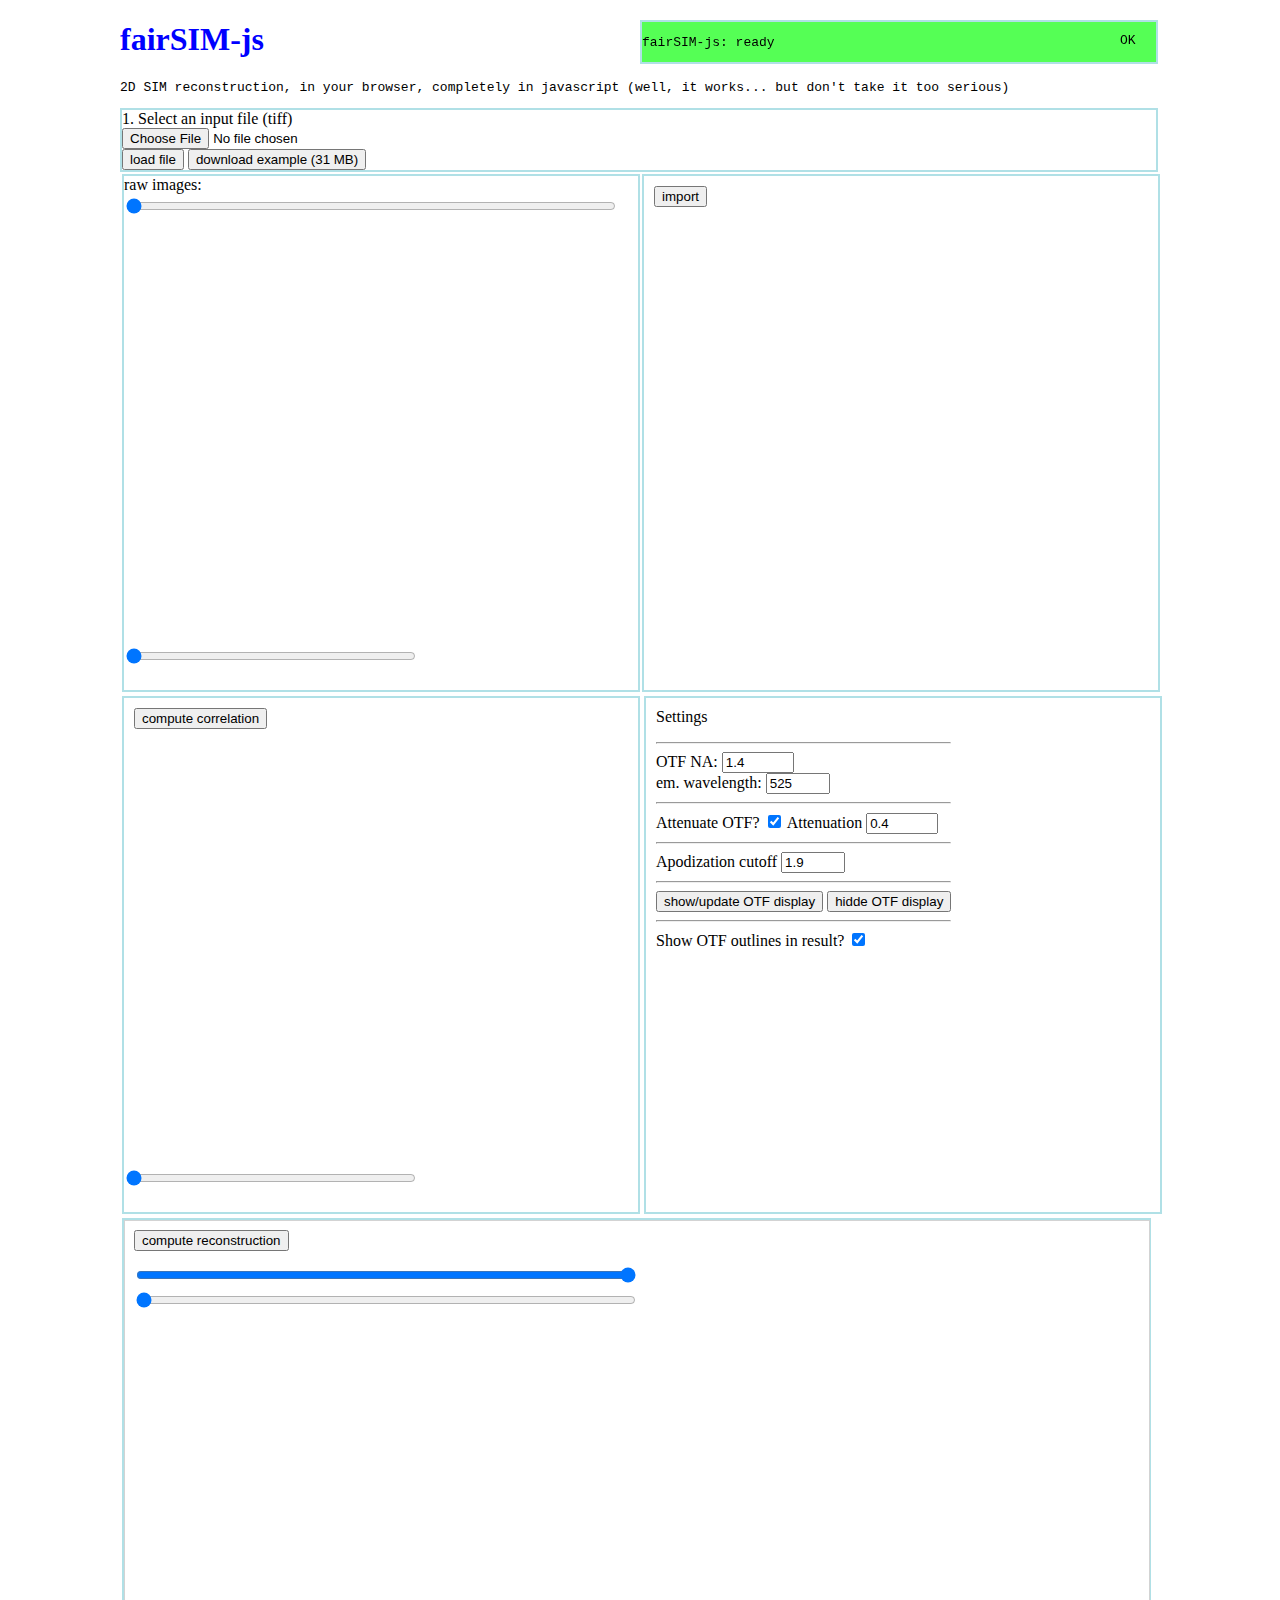
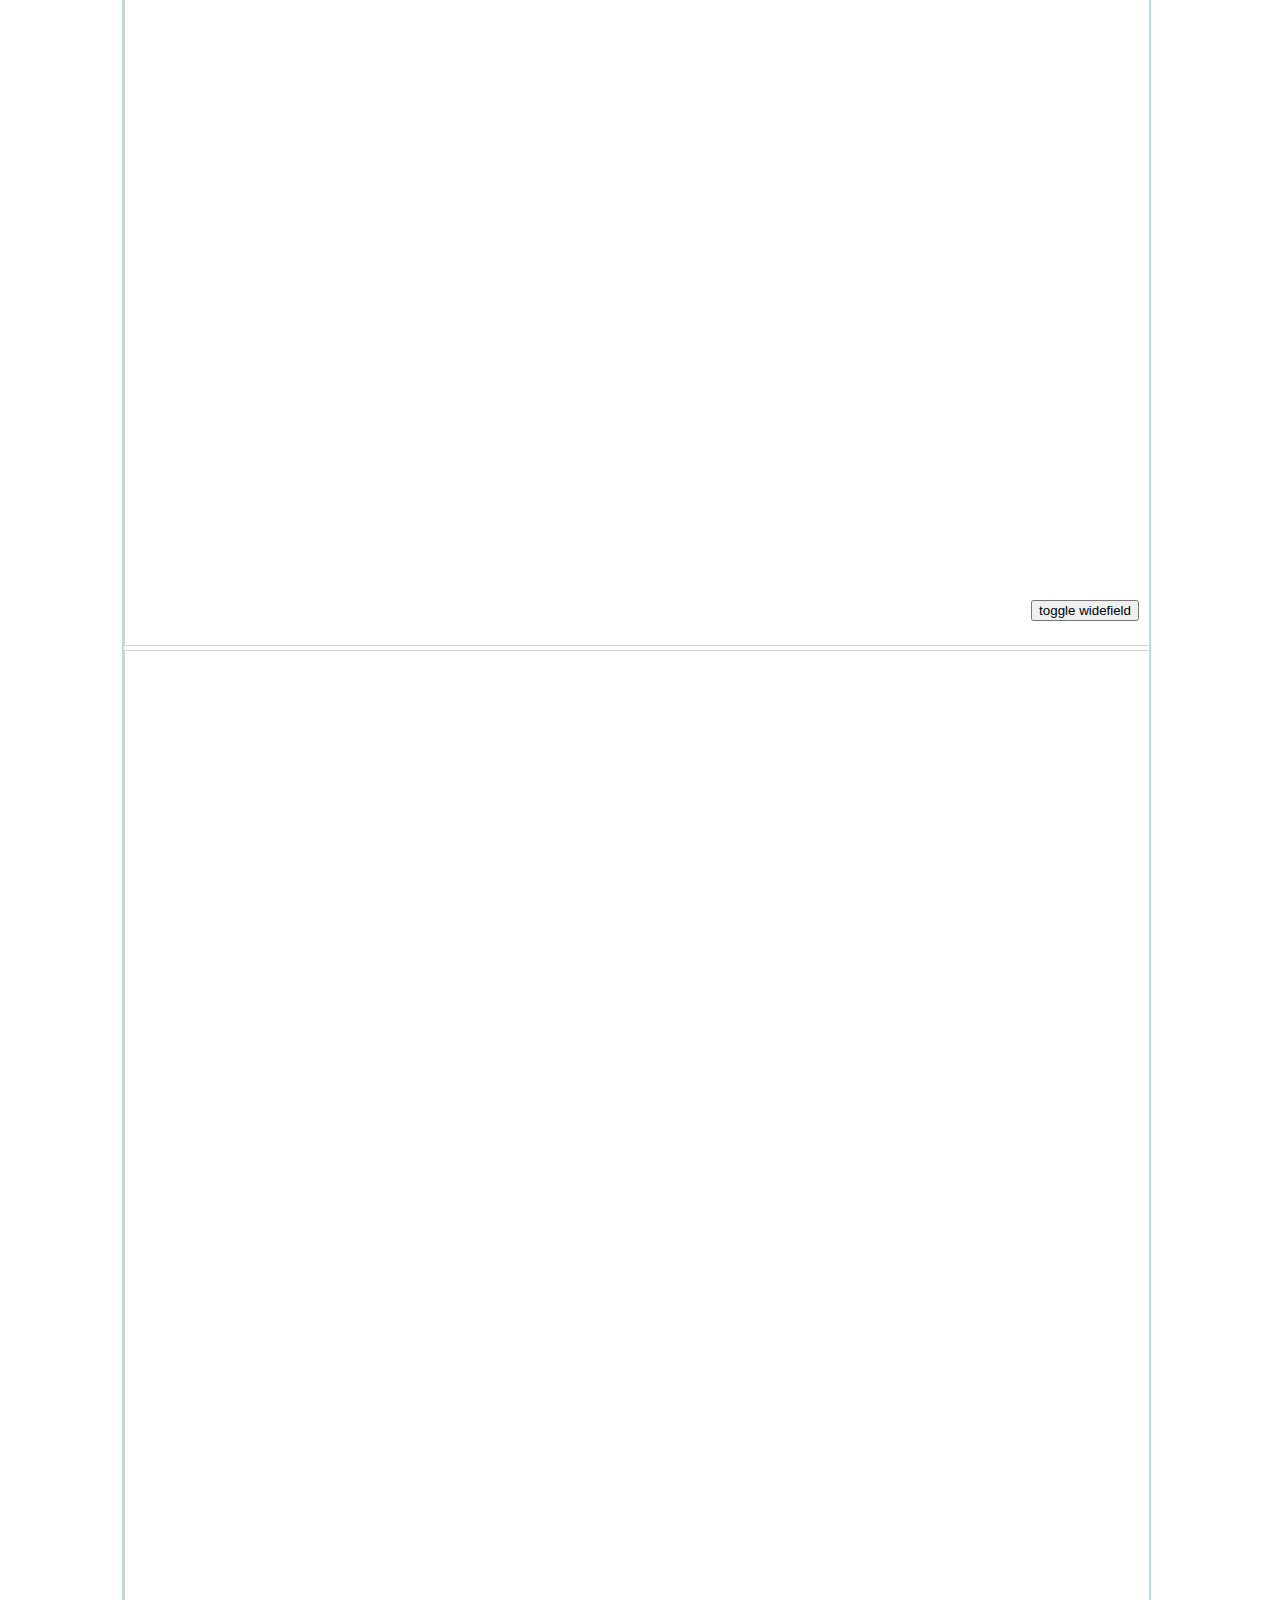
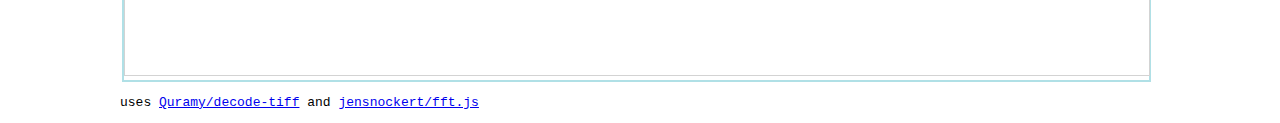
<file: index.html>
<!DOCTYPE html>
<html>
<head>
<meta charset="UTF-8"> 

<link rel="stylesheet" type="text/css" href="./style.css" />

<!-- to hande TIFF files -->
<script src="./fileLoader.js" ></script>
<script src="./tiff-decoder.js" ></script>

<script src="./fft-runner.js"></script>
<script src="./Vec2dCplx.js"></script>

<!-- to run the actual reconstruction -->
<script src="./simController.js" ></script>


<title>fairSIM-js</title>
</head>

<body>

<div id=maindiv />

<div>
<h1>fairSIM-js</h1>
<pre>2D SIM reconstruction, in your browser, completely in javascript (well, it works... but don't take it too serious)</pre>
</div>

<div id="fileLoader">
1. Select an input file (tiff)<br />
<input type="file" id="file" /><br />
<button onclick="startRead()">load file</button>
<button onclick="downloadExample()">download example (31 MB)</button>
<!-- <div id="status">0%</div> -->
</div>

<div id="image-raw">
raw images:<br/>
<canvas id="rawCanvas" width="512" height="512"></canvas><br />
<input id="zSlider"  value="0" min="0" max="1" step="1" type="range" oninput="setImage(this.value)" >
<input id="sSlider"  value="0" min="0" max="1" step="1" type="range" oninput="setImage(zSlider.value)" >
</input>
</div>

<div id="image-fft">
<canvas id="fftCanvas" width="512" height="512"></canvas><br />
<button id="runInputButton" onclick="importImages()">import</button>
</div>

<div id="image-corr">
<canvas id="corrCanvas" width="512" height="512"></canvas><br />
<button id="runCorrButton" onclick="computeCorrImages()">compute correlation</button>
<!-- <button id="setCorrButton" onclick="setFixedParameters()">set default</button> -->
<input id="corrSlider"  value="0" min="0" max="5" step="1" type="range" 
    oninput="updateCorrelationImageDisplay()" >
</div>

<div id="image-control">
<div id="image-control-content"
<p>Settings</p>
<hr />
<label for="inp_otfna">OTF NA: </label>
<input id="inp_otfna" type="number" value="1.4" min="0.4" max="1.7" step="0.05" 
    oninput="updateOtfValues()"/>
<br />
<label for="inp_emwl">em. wavelength: </label>
<input id="inp_emwl" type="number" value="525" min="400" max="680" step="5" 
    oninput="updateOtfValues()"/>
<br />
<hr />
<label class="switch" for="inp_attOnOff">Attenuate OTF?</label>
<input id="inp_attOnOff" type="checkbox" checked="true"
    onchange="updateOtfValues()"/>
<label for="inp_attval">Attenuation </label>
<input id="inp_attval" type="number" value="0.4" min="0.05" max="0.9" step="0.05" 
    oninput="updateOtfValues()"/>
<br />
<hr />
<label for="inp_apoval">Apodization cutoff </label>
<input id="inp_apoval" type="number" value="1.9" min=".9" max="2.2" step=".1" 
    oninput="updateOtfValues()"/>
<br />
<hr />
<button id="updateOtfButton" onclick="toggleOtfImage(true)">show/update OTF display</button>
<button id="hideOtfButton" onclick="toggleOtfImage(false)">hidde OTF display</button>
<hr />
<label class="switch" for="inp_showOtfOutline">Show OTF outlines in result?</label>
<input id="inp_showOtfOutline" type="checkbox" checked="false" onchange="updateResultImageDisplay();" />

</div>
</div>



<div id="image-result">
<input id="resMaxSlider"  value="100" min="0" max="100" step="1" type="range" 
oninput="updateResultImageDisplay()" >
<input id="resMinSlider"  value="-1" min="-1" max="100" step="1" type="range" 
oninput="updateResultImageDisplay()" >
<canvas id="resultCanvas" width="1024" height="1024"></canvas><br />
<canvas id="resultCanvasFFT" width="1024" height="1024"></canvas><br />
<button id="runResultButton" onclick="computeReconstruction()">compute reconstruction</button>
<!-- <input id="corrSlider"  value="0" min="0" max="5" step="1" type="range" oninput="updateCorrelationImage(this.value)" > -->
<button id="switchWidefieldButton" 
onclick="showWidefield=!showWidefield; updateResultImageDisplay();">toggle widefield</button>
</div>



<div id="fairsimlogger">
<pre>JavaScript not loaded</pre>
</div>
<div id="fairsimprogress" >
<pre>...</pre>
</div>

<pre>uses <a href="https://github.com/Quramy/decode-tiff">Quramy/decode-tiff</a> and <a href="https://github.com/jensnockert/fft.js">jensnockert/fft.js</a></pre>

</div>

</body>




</html>
</file>
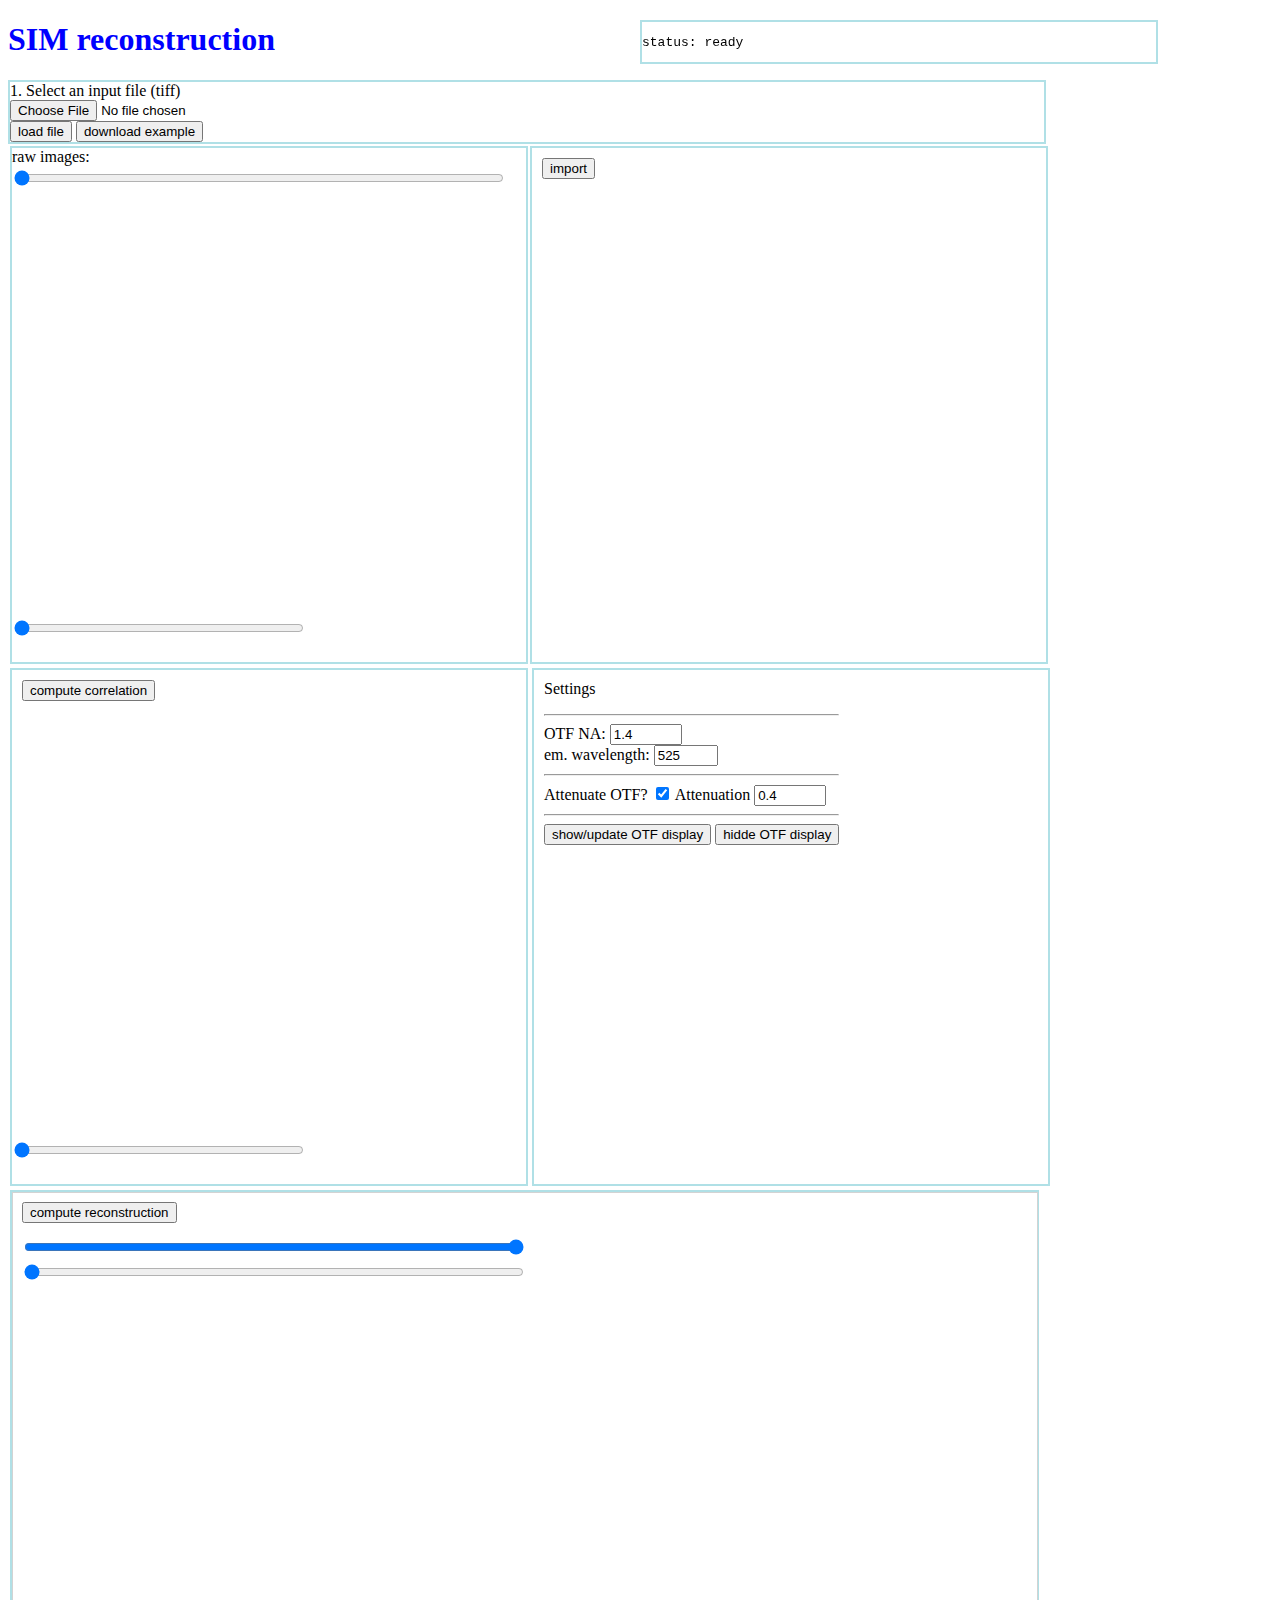
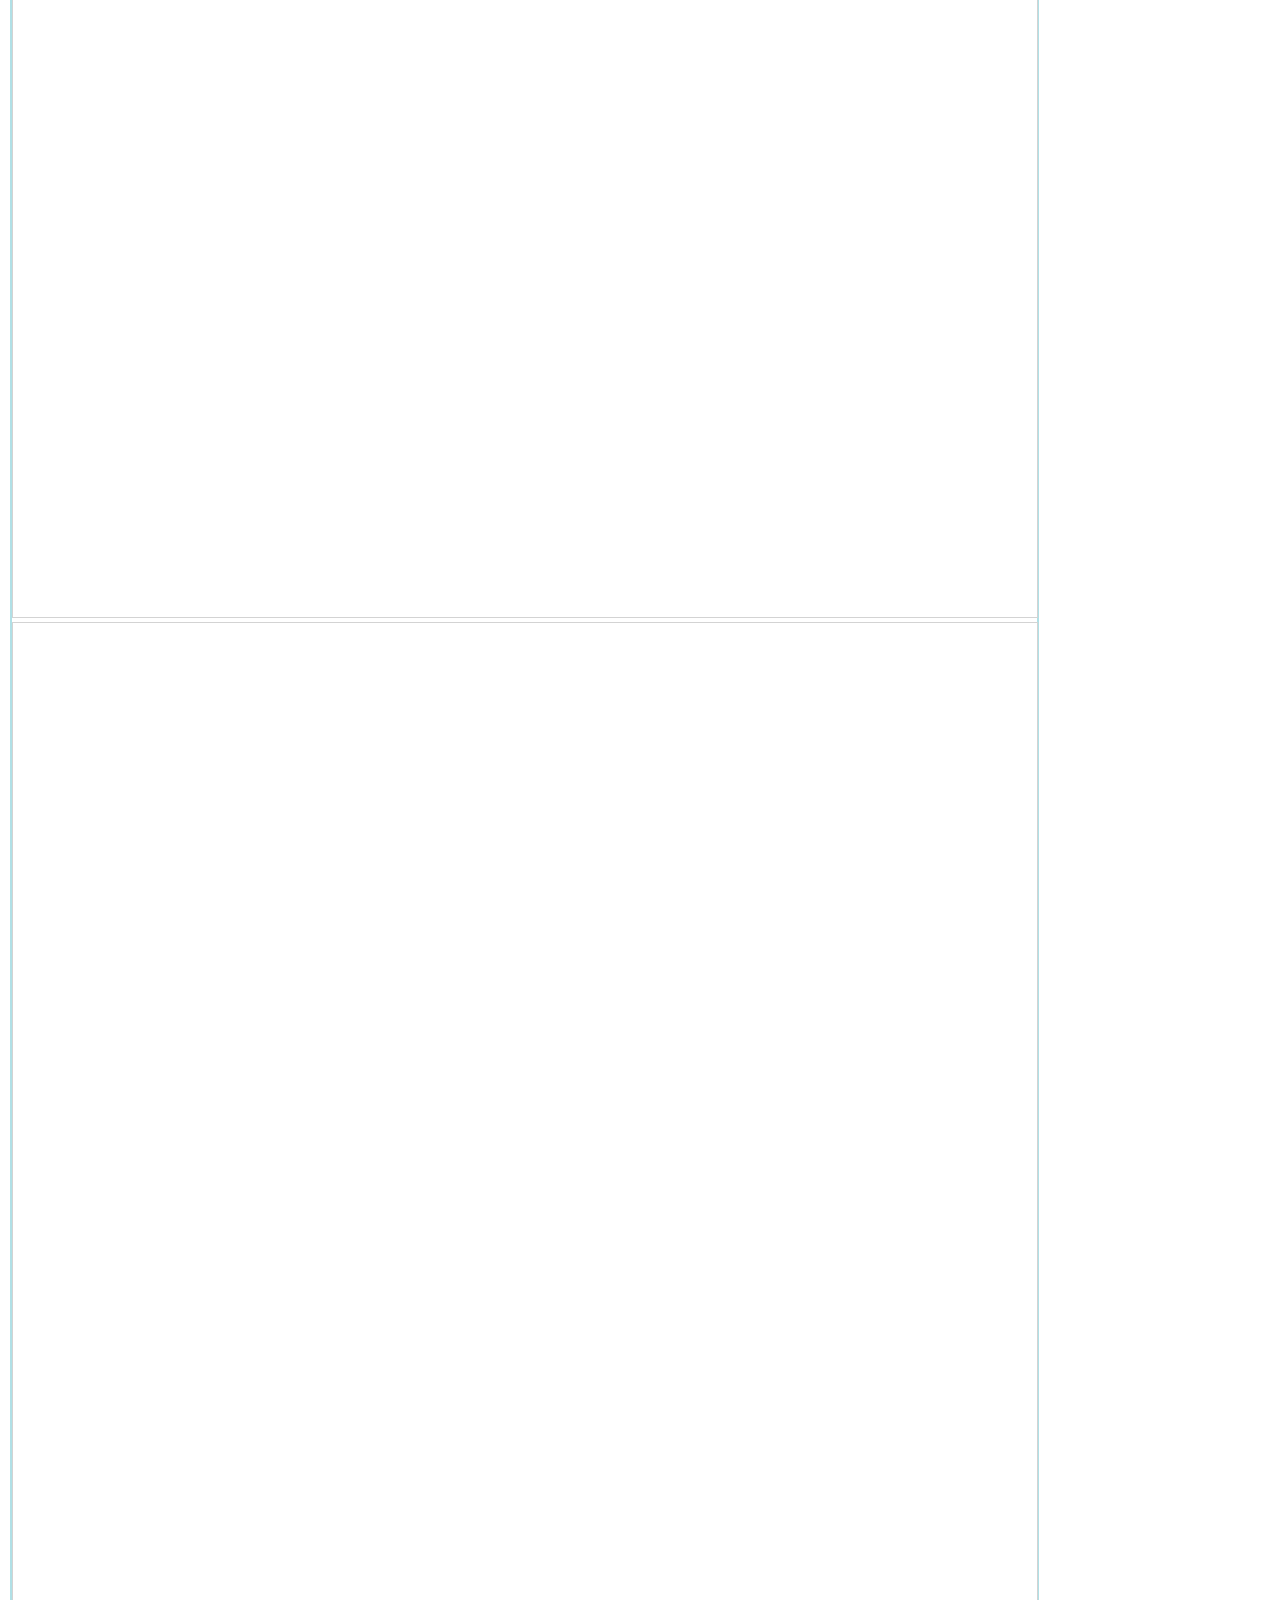
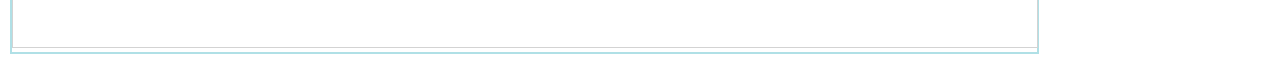
<file: test.html>
<!DOCTYPE html>
<html>
<head>
<meta charset="UTF-8"> 

<link rel="stylesheet" type="text/css" href="./style.css" />

<script src="simHandler.js" ></script>
<script src="fileLoader.js" ></script>
<script src="Vec2dCplx.js" ></script>
<script src="fft-runner.js" ></script>
<script src="tiff-decoder.js"></script>

<title>fairSIM-js</title>
</head>

<body>


<h1>SIM reconstruction</h1>

<div id="fileLoader">
1. Select an input file (tiff)<br />
<input type="file" id="file" /><br />
<button onclick="startRead()">load file</button>
<button onclick="downloadExample()">download example</button>
<!-- <div id="status">0%</div> -->
</div>

<div id="image-raw">
raw images:<br/>
<canvas id="rawCanvas" width="512" height="512"></canvas><br />
<input id="zSlider"  value="0" min="0" max="1" step="1" type="range" oninput="setImage(this.value)" >
<input id="sSlider"  value="0" min="0" max="1" step="1" type="range" oninput="setImage(zSlider.value)" >
</input>
</div>

<div id="image-fft">
<canvas id="fftCanvas" width="512" height="512"></canvas><br />
<button id="runInputButton" onclick="importImages()">import</button>
</div>

<div id="image-corr">
<canvas id="corrCanvas" width="512" height="512"></canvas><br />
<button id="runCorrButton" onclick="computeCorrImages()">compute correlation</button>
<!-- <button id="setCorrButton" onclick="setFixedParameters()">set default</button> -->
<input id="corrSlider"  value="0" min="0" max="5" step="1" type="range" oninput="updateCorrelationImage(this.value)" >
</div>

<div id="image-control">
<div id="image-control-content"
<p>Settings</p>
<hr />
<label for="inp_otfna">OTF NA: </label>
<input id="inp_otfna" type="number" value="1.4" min="0.4" max="1.7" step="0.05" oninput="objNA=inp_otfna.value"/>
<br />
<label for="inp_emwl">em. wavelength: </label>
<input id="inp_emwl" type="number" value="525" min="400" max="680" step="10" oninput="emLambda=inp_emwl.value"/>
<br />
<hr />
<label class="switch" for="inp_attOnOff">Attenuate OTF?</label>
<input id="inp_attOnOff" type="checkbox" checked="true"
    onclick="attFactor=(inp_attOnOff.checked)?(inp_attval.value):(-1);" />
<label for="inp_attFactor">Attenuation </label>
<input id="inp_attval" type="number" value="0.4" min="0.05" max="0.9" step="0.05" 
    oninput="attFactor=(inp_attOnOff.checked)?(inp_attval.value):(-1);" />
<br />
<hr />
<button id="updateOtfButton" onclick="toggleOtfImage(true)">show/update OTF display</button>
<button id="hideOtfButton" onclick="toggleOtfImage(false)">hidde OTF display</button>


</div>
</div>



<div id="image-result">
<input id="resMaxSlider"  value="100" min="0" max="100" step="1" type="range" 
oninput="updateResultImage(resMinSlider.value, resMaxSlider.value)" >
<input id="resMinSlider"  value="-1" min="-1" max="100" step="1" type="range" 
oninput="updateResultImage(resMinSlider.value, resMaxSlider.value)" >
<canvas id="resultCanvas" width="1024" height="1024"></canvas><br />
<canvas id="resultCanvasFFT" width="1024" height="1024"></canvas><br />
<button id="runResultButton" onclick="computeReconstruction()">compute reconstruction</button>
<!-- <input id="corrSlider"  value="0" min="0" max="5" step="1" type="range" oninput="updateCorrelationImage(this.value)" > -->
</div>



<div id="fairsimlogger">
<pre>status: ready</pre>
</div>


</body>




</html>
</file>
<file: style.css>
body {
    background-color: white;
}

h1 {
    color: blue;
}


#maindiv{
    width: 1040px;
    margin: 0 auto;
}

#fileLoader {
    width: 1034px;
    border: 2px solid powderblue;

}

#fairsimlogger {
    position: fixed;
    height: 40px;
    width: 514px;
    left:50%;
    top: 20px;
    border: 2px solid powderblue;
    background: #ffffff44;
}

#fairsimprogress {
    position: fixed;
    left:50%;
    transform: translate(480px);
    top: 20px;
    height: 35px;
    width: 40px;
}


#image-raw {
    border: 2px solid powderblue;
    width:514px;
    height:514px;
    position: relative;
    margin:2px;
    float:left;
}

#rawCanvas {
    position: absolute;
    top: 0px;
    left: 0px;
}

#zSlider {
    position: absolute;
    top: 20px;
    width: 490px;
}

#sSlider {
    position: absolute;
    top: 470px;
    left: 0px;
    width: 290px;
}




#image-fft {
    border: 2px solid powderblue;
    width:514px;
    height:514px;
    left:520px;
    margin:2px;
    position: relative;
}

#runInputButton {
    position: absolute;
    top:10px;
    left:10px;
}

#displayOtfButton {
    position: absolute;
    top:10px;
    left:100px;
}


#fftCanvas {
    position: absolute;
    top:0px;
    left:0px;
}


#image-corr {
    border: 2px solid powderblue;
    width:514px;
    height:514px;
    left:0px;
    margin:2px;
    position: relative;
    float:left;
}

#runCorrButton {
    position: absolute;
    top:10px;
    left:10px;
}

#setCorrButton {
    position: absolute;
    top:10px;
    left:200px;
}

#corrSlider {
    position: absolute;
    top: 470px;
    left: 0px;
    width: 290px;
}

#image-control {
    border: 2px solid powderblue;
    width:514px;
    height:514px;
    left:520px;
    margin:4px;
    position: relative;
}

#image-control-content {
    position: absolute;
    padding: 10px;
}



#image-result {
    border: 2px solid powderblue;
    width:1025px;
    height:2060px;
    left:0px;
    margin:2px;
    position: relative;
}


#runResultButton {
    position: absolute;
    top:10px;
    left:10px;
}

#switchWidefieldButton {
    position: absolute;
    top:980px;
    right:10px;
}

#resultCanvas {
    border: 1px solid lightgrey;
}
#resultCanvasFFT {
    border: 1px solid lightgrey;
}



#resMaxSlider {
    position: absolute;
    top: 45px;
    left:10px;
    width:500px;
}


#resMinSlider {
    position: absolute;
    top: 70px;
    left:10px;
    width:500px;
}
</file>
